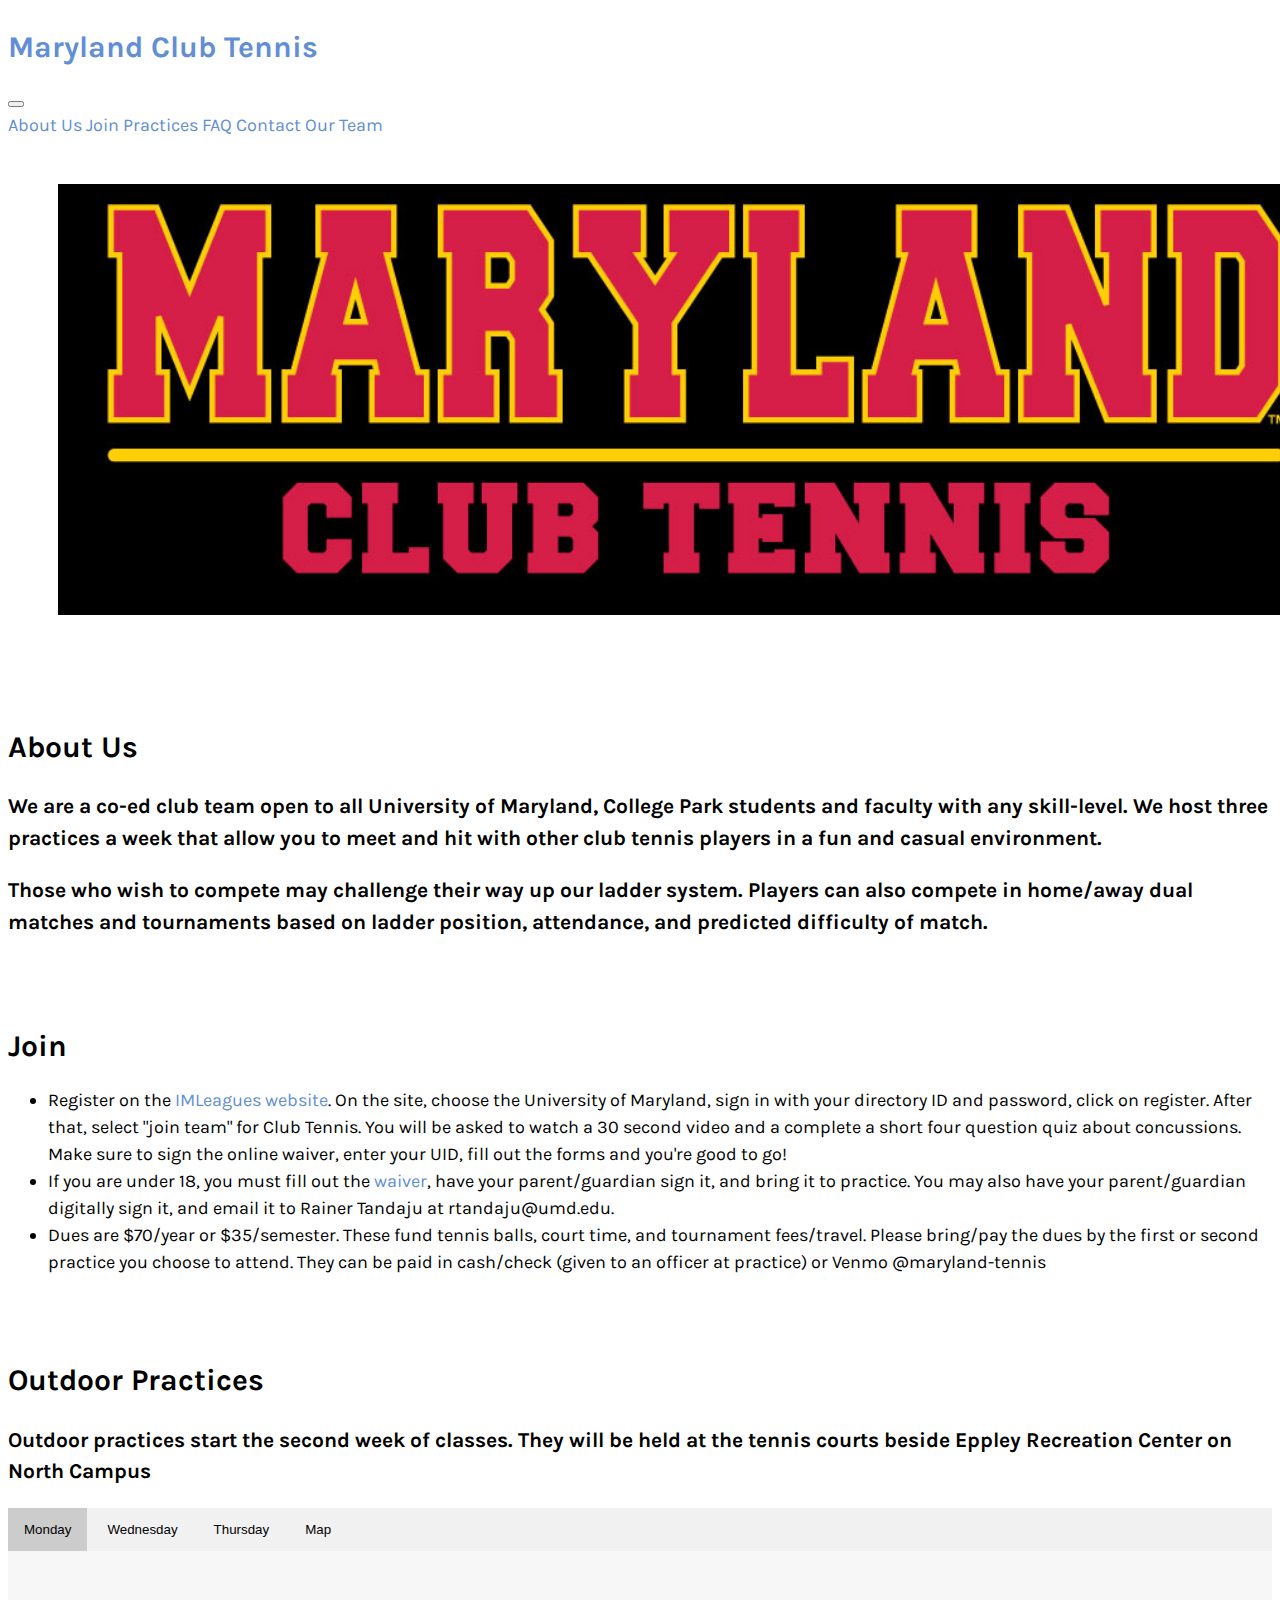
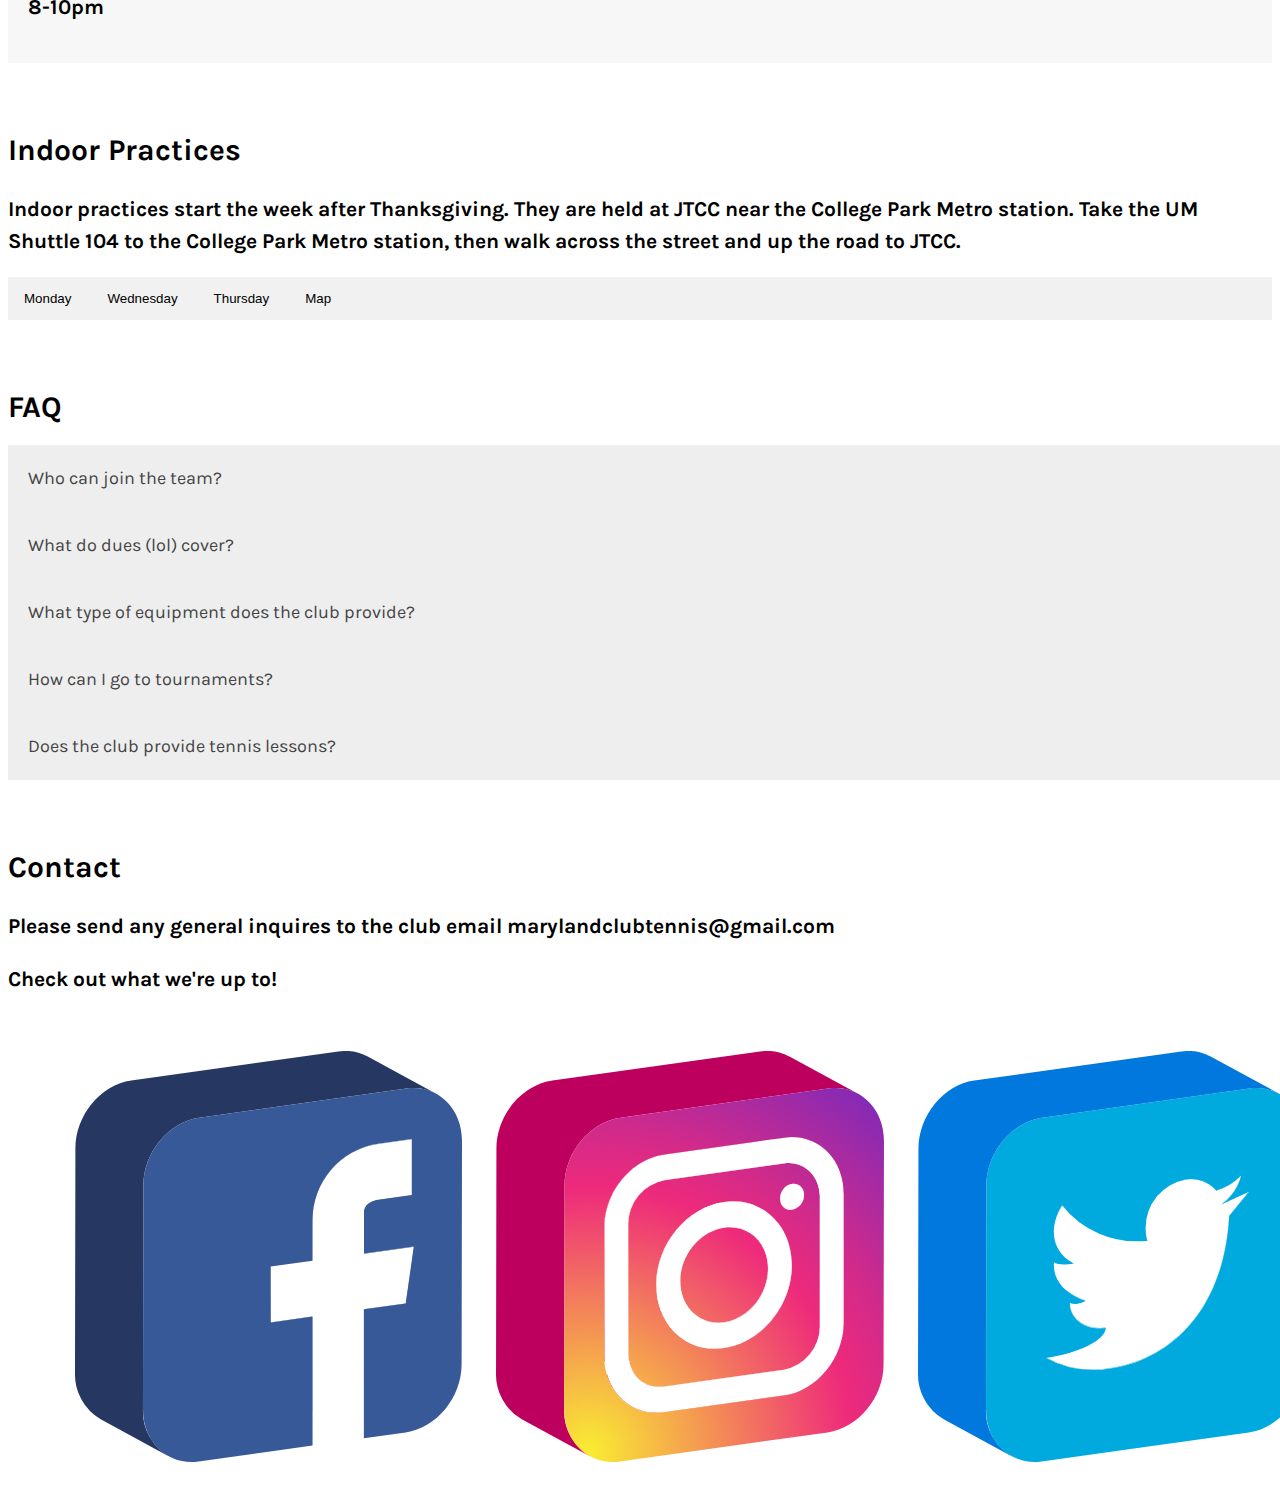
<file: index.html>
<!DOCTYPE html>
<html lang="en" dir="ltr">
  <head>
    <meta charset="utf-8">
    <title>Maryland Club Tennis</title>
    <link rel="stylesheet" href="https://stackpath.bootstrapcdn.com/bootstrap/4.1.3/css/bootstrap.min.css" integrity="sha384-MCw98/SFnGE8fJT3GXwEOngsV7Zt27NXFoaoApmYm81iuXoPkFOJwJ8ERdknLPMO" crossorigin="anonymous">
    <link href="https://fonts.googleapis.com/css?family=Karla:400,700" rel="stylesheet">

    <!-- responsive meta tag -->
    <meta name="viewport" content="width=device-width, initial-scale=1, shrink-to-fit=no">

    <link rel="stylesheet" href="./main.css">
  </head>
  <body>

    <!-- Navbar -->
  <nav class="navbar navbar-expand-lg navbar-light">
    <a class="navbar-brand" href="index.html"><h2>Maryland Club Tennis</h2></a>
    <button class="navbar-toggler" type="button" data-toggle="collapse" data-target="#navbarNavAltMarkup" aria-controls="navbarNavAltMarkup" aria-expanded="false" aria-label="Toggle navigation">
      <span class="navbar-toggler-icon"></span>
    </button>
    <div class="collapse navbar-collapse" id="navbarNavAltMarkup">
      <div class="navbar-nav">
        <a class="nav-item nav-link" href="#about">About Us</a>
        <a class="nav-item nav-link" href="#join">Join</a>
        <a class="nav-item nav-link" href="#practice">Practices</a>
        <a class="nav-item nav-link" href="#faq">FAQ</a>
        <a class="nav-item nav-link" href="#Contact">Contact</a>
        <a class="nav-item nav-link" href="ourteam.html">Our Team</a>
      </div>
    </div>
  </nav>

    <img src="./img/small_logo.jpg" class="responsive" vspace="15">

    <div class="container">
      <!-- About Us -->
      <section id="about">
        <h2>About Us</h2>
        <h3>We are a co-ed club team open to all University of Maryland, College Park students and faculty with any skill-level. We host three practices a week that allow you to meet and hit with other club tennis players in a fun and casual environment.</h3>
        <h3>Those who wish to compete may challenge their way up our ladder system.  Players can also compete in home/away dual matches and tournaments based on ladder position, attendance, and predicted difficulty of match.</h3>
      </section>

      <!-- Sign Up -->
      <section id="join">
        <h2>Join</h2>
        <ul class="a">
          <li>Register on the <a href="http://www.imleagues.com/spa/club/4395e0c781af4905a4088a9561509399/home" target="_blank">IMLeagues website</a>. On the site, choose the University of Maryland, sign in with your directory ID and password, click on register. After that, select "join team" for Club Tennis. You will be asked to watch a 30 second video and a complete a short four question quiz about concussions. Make sure to sign the online waiver, enter your UID, fill out the forms and you're good to go!</li>
          <li>If you are under 18, you must fill out the <a href="https://recwell.umd.edu/sites/recwell.umd.edu/files/18-19%20CS%20Paper%20Waiver.pdf" target="_blank"> waiver</a>, have your parent/guardian sign it, and bring it to practice. You may also have your parent/guardian digitally sign it, and email it to Rainer Tandaju at rtandaju@umd.edu.</li>
          <li>Dues are $70/year or $35/semester. These fund tennis balls, court time, and tournament fees/travel. Please bring/pay the dues by the first or second practice you choose to attend. They can be paid in cash/check (given to an officer at practice) or Venmo @maryland-tennis</li>
        </ul>
      </section>

      <!-- Outdoor Practice Tab Menu -->
      <section id="practice">
        <h2>Outdoor Practices</h2>
        <h3>Outdoor practices start the second week of classes. They will be held at the tennis courts beside Eppley Recreation Center on North Campus</h3>
        <!-- Tabs -->
        <div class="tab">
          <button id="defaultOpen" class="tablinks" tab="Out_Monday">Monday</button>
          <button class="tablinks" tab="Out_Wednesday">Wednesday</button>
          <button class="tablinks" tab="Out_Thursday">Thursday</button>
          <button class="tablinks" tab="Out_Map">Map</button>
        </div>

        <!-- Tab content -->
        <div id="Out_Monday" class="tabcontent">
          <h3>8-10pm</h3>
        </div>
        <div id="Out_Wednesday" class="tabcontent">
          <h3>8-10pm | This practice is reserved for beginners unless otherwise stated.</h3>
        </div>
        <div id="Out_Thursday" class="tabcontent">
          <h3>8-10pm</h3>
        </div>
        <div id="Out_Map" class="tabcontent">
          <iframe src="https://www.google.com/maps/embed?pb=!1m14!1m8!1m3!1d1550.4828181443713!2d-76.94849666578601!3d38.993280631551634!3m2!1i1024!2i768!4f13.1!3m3!1m2!1s0x89b7c69c0bff2b63%3A0xd633f21d5b2128e3!2s2a%2C+College+Park%2C+MD+20740!5e0!3m2!1sen!2sus!4v1543877246580" width="400" height="250" frameborder="0" style="border:0" allowfullscreen></iframe>
        </div>
      </section>

      <!-- Indoor Practice Tab Menu -->
      <section id="practice">
        <h2>Indoor Practices</h2>
        <h3>Indoor practices start the week after Thanksgiving. They are held at JTCC near the College Park Metro station. Take the UM Shuttle 104 to the College Park Metro station, then walk across the street and up the road to JTCC.</h3>
        <!-- Tabs -->
        <div class="tab">
          <button id="defaultOpen" class="tablinks" tab="In_Monday">Monday</button>
          <button class="tablinks" tab="In_Wednesday">Wednesday</button>
          <button class="tablinks" tab="In_Thursday">Thursday</button>
          <button class="tablinks" tab="In_Map">Map</button>
        </div>

        <!-- Tab content -->
        <div id="In_Monday" class="tabcontent">
          <h3>8:30pm-10:30pm</h3>
        </div>
        <div id="In_Wednesday" class="tabcontent">
          <h3>8:30pm-10:30pm</h3>
        </div>
        <div id="In_Thursday" class="tabcontent">
          <h3>8:30pm-10:30pm</h3>
        </div>
        <div id="In_Map" class="tabcontent">
          <iframe src="https://www.google.com/maps/embed?pb=!1m18!1m12!1m3!1d3101.65360157601!2d-76.92476268488389!3d38.977576979558386!2m3!1f0!2f0!3f0!3m2!1i1024!2i768!4f13.1!3m3!1m2!1s0x89b7c6b5e0cbe1e9%3A0x52216328648dfeb4!2sJTCC!5e0!3m2!1sen!2sus!4v1543878455774" width="400" height="250" frameborder="0" style="border:0" allowfullscreen></iframe>
        </div>
      </section>

      <!-- FAQ Accordian -->
      <section id="faq">
        <h2>FAQ</h2>
        <div class="question">Who can join the team?</div>
        <div class="answer">
          <p>You must be an affiliate of the University of Maryland, whether College Park, Shady Grove, or School of Medicine in Baltimore. This is indicated by a 7-digit University ID (UID) number.</p>
        </div>

        <div class="question">What do dues (lol) cover?</div>
        <div class="answer">
          <p>Dues are $35/semester or $70/year covers court time and balls during practices. In cases of tournament travel, players selected will be subsidized transportation and hotel costs (subject to change dependent on location of play). These are payable via check/cash to an officer, or via Venmo to @Maryland-Tennis.</p>
        </div>

        <div class="question">What type of equipment does the club provide?</div>
        <div class="answer">
          <p>We have a few racquets if you do not have your own. Balls will be provided at all practices, and we ask that you please return the balls at the end of practice!</p>
        </div>

        <div class="question">How can I go to tournaments?</div>
        <div class="answer">
          <p>We hold tryouts at the beginning of the school year in the fall to create a Challenge Ladder. This is not completely indicative tournament participation, as participation in practices will also be taken into consideration.</p>
        </div>

        <div class="question">Does the club provide tennis lessons?</div>
        <div class="answer">
          <p>No. We are a student run organization, with no coach. However, University Recreation & Wellness does provide instructional tennis programs. For more information on RecWell instructional sports programs, please visit their website. There are also a few members on the club who teach, simply inquire by emailing the club email and we can put you in contact with the right people.</p>
        </div>
      </section>

      <!-- Contact Us -->
      <section id="contact">
        <h2>Contact</h2>
        <h3>Please send any general inquires to the club email marylandclubtennis@gmail.com</h3>
        <h3>Check out what we're up to!</h3>

        <div class="row">
          <div class="column">
            <a href="https://www.facebook.com/groups/2201168228/"><img src="./img/fb.svg" class="responsive" alt="facebook" style="width:100%">
          </div>
          <div class="column">
            <a href="https://www.instagram.com/umdclubtennis/"><img src="./img/insta.svg" alt="instagram" style="width:100%">
          </div>
          <div class="column">
              <a href="https://www.twitter.com/umdclubtennis/"><img src="./img/twit.svg" alt="twitter" style="width:100%">
          </div>
        </div>
      </section>

    <script src="https://ajax.googleapis.com/ajax/libs/jquery/3.3.1/jquery.min.js"></script>
    <script src="https://code.jquery.com/jquery-3.2.1.slim.min.js" integrity="sha384-KJ3o2DKtIkvYIK3UENzmM7KCkRr/rE9/Qpg6aAZGJwFDMVNA/GpGFF93hXpG5KkN" crossorigin="anonymous"></script>
    <script src="https://cdnjs.cloudflare.com/ajax/libs/popper.js/1.12.9/umd/popper.min.js" integrity="sha384-ApNbgh9B+Y1QKtv3Rn7W3mgPxhU9K/ScQsAP7hUibX39j7fakFPskvXusvfa0b4Q" crossorigin="anonymous"></script>
    <script src="https://maxcdn.bootstrapcdn.com/bootstrap/4.0.0/js/bootstrap.min.js" integrity="sha384-JZR6Spejh4U02d8jOt6vLEHfe/JQGiRRSQQxSfFWpi1MquVdAyjUar5+76PVCmYl" crossorigin="anonymous"></script>
    <script src="https://ajax.googleapis.com/ajax/libs/jquery/3.3.1/jquery.min.js"></script>
    <script src="./main.js"></script>
  </body>
</html>
</file>
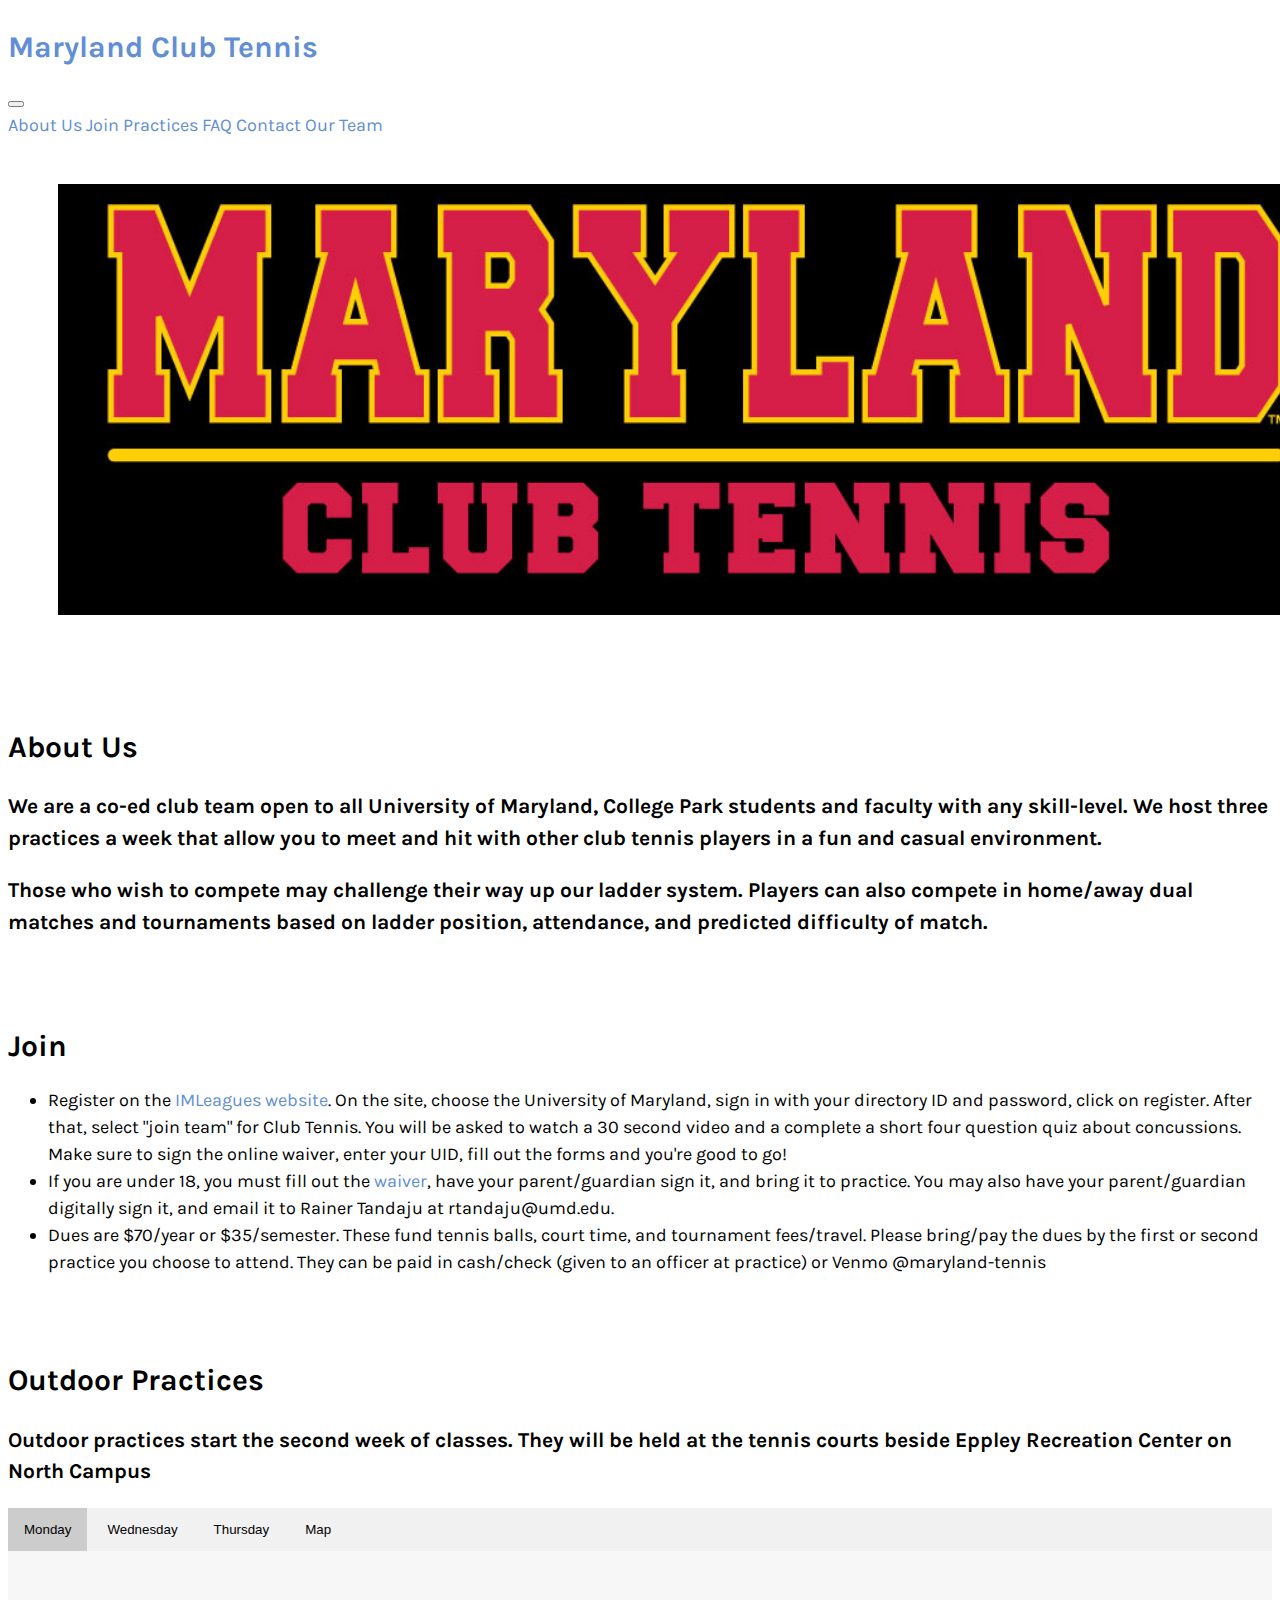
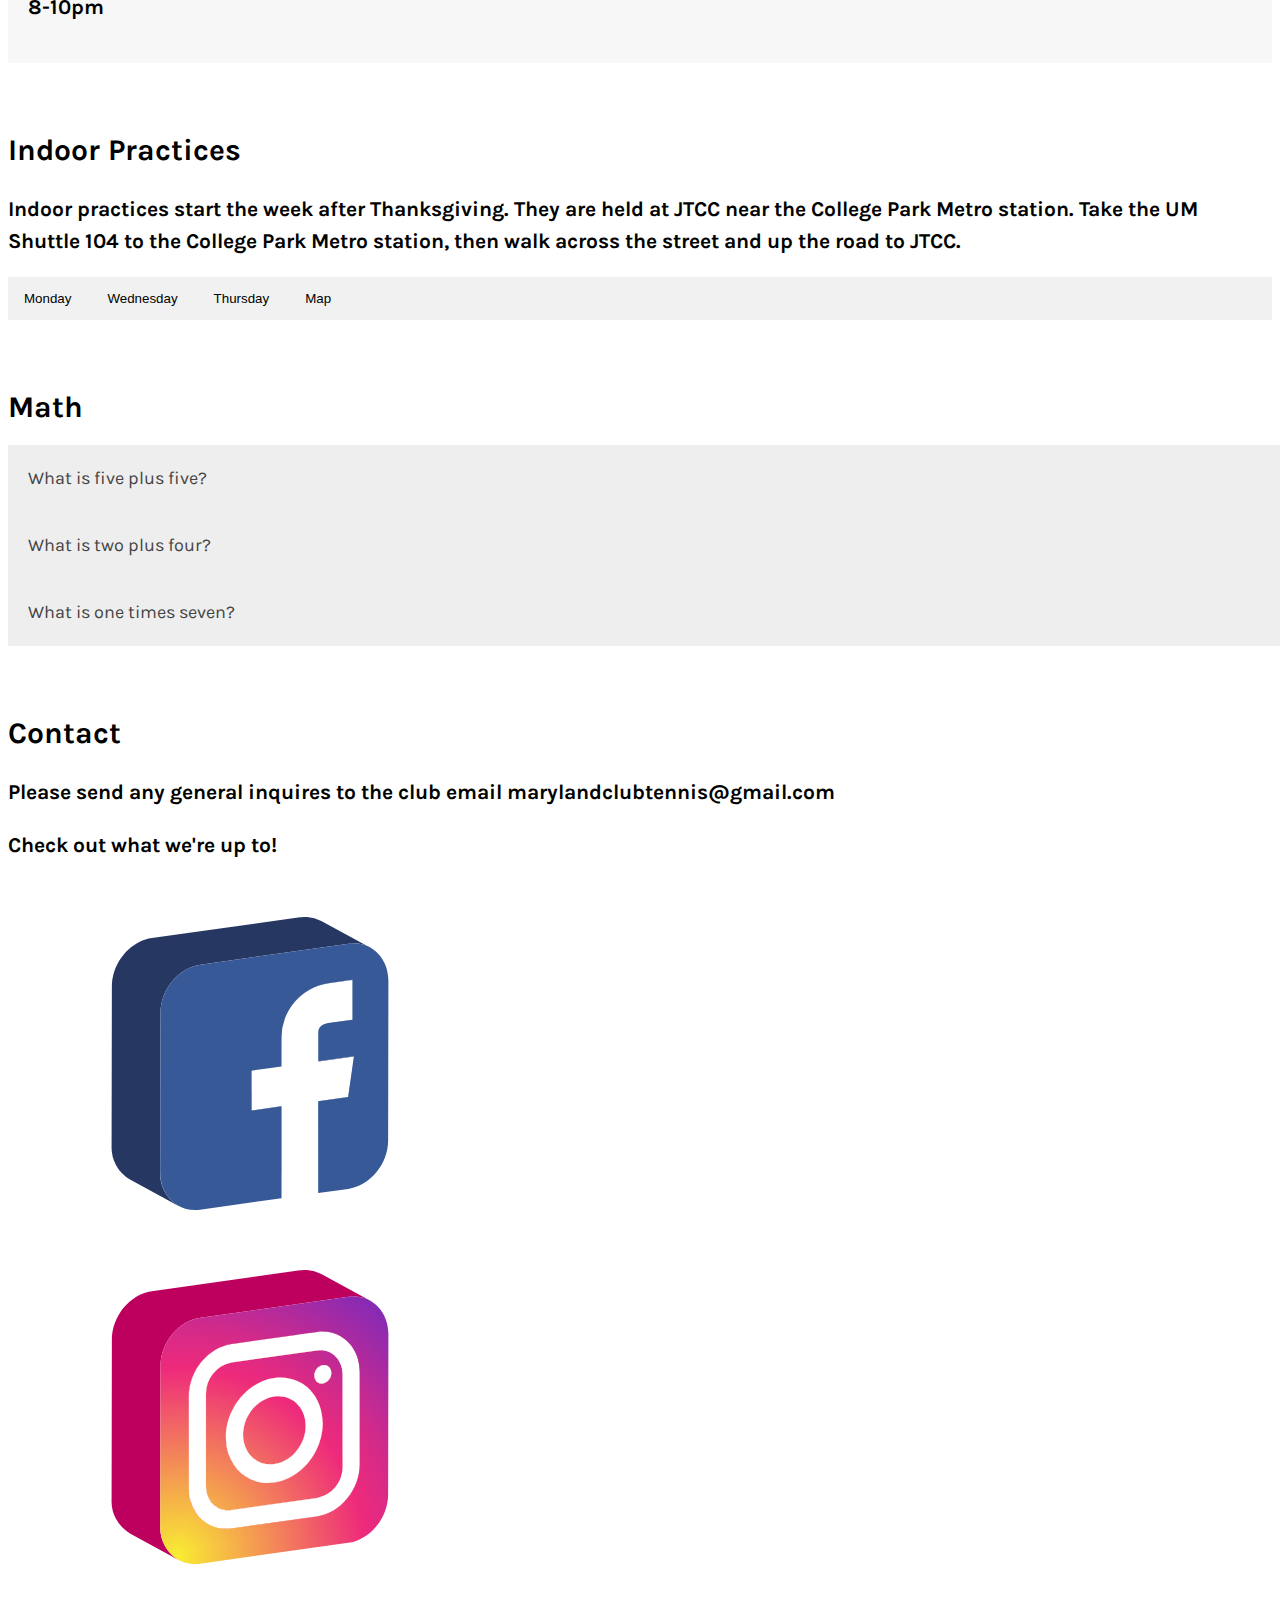
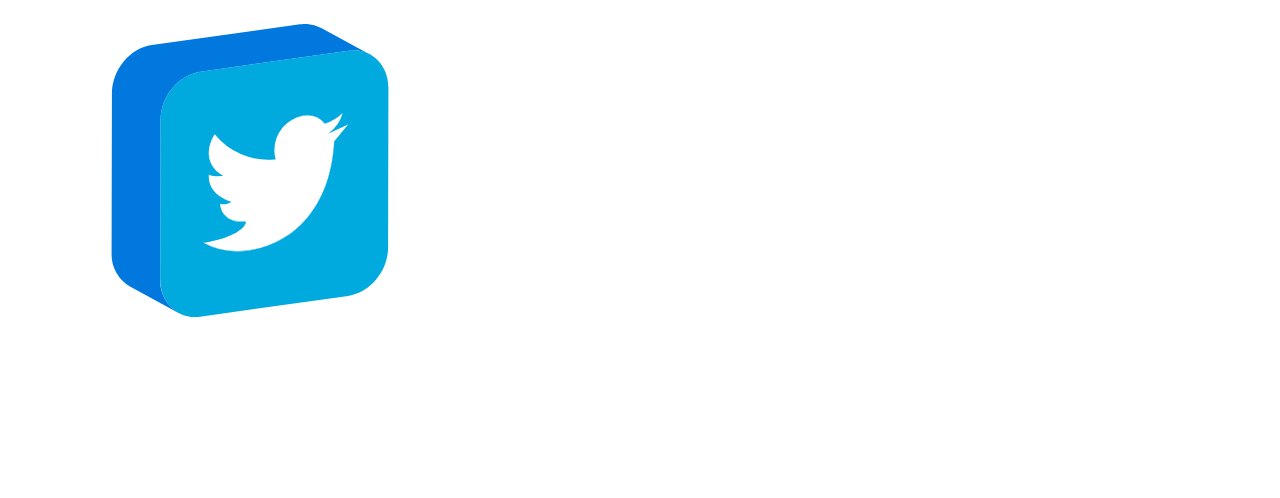
<file: main.html>
<!DOCTYPE html>
<html lang="en" dir="ltr">
  <head>
    <meta charset="utf-8">
    <title>Maryland Club Tennis</title>
    <link rel="stylesheet" href="https://stackpath.bootstrapcdn.com/bootstrap/4.1.3/css/bootstrap.min.css" integrity="sha384-MCw98/SFnGE8fJT3GXwEOngsV7Zt27NXFoaoApmYm81iuXoPkFOJwJ8ERdknLPMO" crossorigin="anonymous">
    <link href="https://fonts.googleapis.com/css?family=Karla:400,700" rel="stylesheet">

    <!-- responsive meta tag -->
    <meta name="viewport" content="width=device-width, initial-scale=1, shrink-to-fit=no">

    <link rel="stylesheet" href="./main.css">
  </head>
  <body>

    <!-- Navbar -->
  <nav class="navbar navbar-expand-lg navbar-light">
    <a class="navbar-brand" href="main.html"><h2>Maryland Club Tennis</h2></a>
    <button class="navbar-toggler" type="button" data-toggle="collapse" data-target="#navbarNavAltMarkup" aria-controls="navbarNavAltMarkup" aria-expanded="false" aria-label="Toggle navigation">
      <span class="navbar-toggler-icon"></span>
    </button>
    <div class="collapse navbar-collapse" id="navbarNavAltMarkup">
      <div class="navbar-nav">
        <a class="nav-item nav-link" href="#about">About Us</a>
        <a class="nav-item nav-link" href="#join">Join</a>
        <a class="nav-item nav-link" href="#practice">Practices</a>
        <a class="nav-item nav-link" href="#faq">FAQ</a>
        <a class="nav-item nav-link" href="#Contact">Contact</a>
        <a class="nav-item nav-link" href="ourteam.html">Our Team</a>
      </div>
    </div>
  </nav>

    <img src="./img/small_logo.jpg" class="responsive" vspace="15">

    <div class="container">
      <!-- About Us -->
      <section id="about">
        <h2>About Us</h2>
        <h3>We are a co-ed club team open to all University of Maryland, College Park students and faculty with any skill-level. We host three practices a week that allow you to meet and hit with other club tennis players in a fun and casual environment.</h3>
        <h3>Those who wish to compete may challenge their way up our ladder system.  Players can also compete in home/away dual matches and tournaments based on ladder position, attendance, and predicted difficulty of match.</h3>

      <!-- Sign Up -->
      <section id="join">
        <h2>Join</h2>
        <ul class="a">
          <li>Register on the <a href="http://www.imleagues.com/spa/club/4395e0c781af4905a4088a9561509399/home" target="_blank">IMLeagues website</a>. On the site, choose the University of Maryland, sign in with your directory ID and password, click on register. After that, select "join team" for Club Tennis. You will be asked to watch a 30 second video and a complete a short four question quiz about concussions. Make sure to sign the online waiver, enter your UID, fill out the forms and you're good to go!</li>
          <li>If you are under 18, you must fill out the <a href="https://recwell.umd.edu/sites/recwell.umd.edu/files/18-19%20CS%20Paper%20Waiver.pdf" target="_blank"> waiver</a>, have your parent/guardian sign it, and bring it to practice. You may also have your parent/guardian digitally sign it, and email it to Rainer Tandaju at rtandaju@umd.edu.</li>
          <li>Dues are $70/year or $35/semester. These fund tennis balls, court time, and tournament fees/travel. Please bring/pay the dues by the first or second practice you choose to attend. They can be paid in cash/check (given to an officer at practice) or Venmo @maryland-tennis</li>
        </ul>

      <!-- Outdoor Practice Tab Menu -->
      <section id="practice">
        <h2>Outdoor Practices</h2>
        <h3>Outdoor practices start the second week of classes. They will be held at the tennis courts beside Eppley Recreation Center on North Campus</h3>
        <!-- Tabs -->
        <div class="tab">
          <button id="defaultOpen" class="tablinks" tab="Out_Monday">Monday</button>
          <button class="tablinks" tab="Out_Wednesday">Wednesday</button>
          <button class="tablinks" tab="Out_Thursday">Thursday</button>
          <button class="tablinks" tab="Out_Map">Map</button>
        </div>

        <!-- Tab content -->
        <div id="Out_Monday" class="tabcontent">
          <h3>8-10pm</h3>
        </div>
        <div id="Out_Wednesday" class="tabcontent">
          <h3>8-10pm | This practice is reserved for beginners unless otherwise stated.</h3>
        </div>
        <div id="Out_Thursday" class="tabcontent">
          <h3>8-10pm</h3>
        </div>
        <div id="Out_Map" class="tabcontent">
          <iframe src="https://www.google.com/maps/embed?pb=!1m14!1m8!1m3!1d1550.4828181443713!2d-76.94849666578601!3d38.993280631551634!3m2!1i1024!2i768!4f13.1!3m3!1m2!1s0x89b7c69c0bff2b63%3A0xd633f21d5b2128e3!2s2a%2C+College+Park%2C+MD+20740!5e0!3m2!1sen!2sus!4v1543877246580" width="400" height="250" frameborder="0" style="border:0" allowfullscreen></iframe>
        </div>
      </section>

      <!-- Indoor Practice Tab Menu -->
      <section id="practice">
        <h2>Indoor Practices</h2>
        <h3>Indoor practices start the week after Thanksgiving. They are held at JTCC near the College Park Metro station. Take the UM Shuttle 104 to the College Park Metro station, then walk across the street and up the road to JTCC.</h3>
        <!-- Tabs -->
        <div class="tab">
          <button id="defaultOpen" class="tablinks" tab="In_Monday">Monday</button>
          <button class="tablinks" tab="In_Wednesday">Wednesday</button>
          <button class="tablinks" tab="In_Thursday">Thursday</button>
          <button class="tablinks" tab="In_Map">Map</button>
        </div>

        <!-- Tab content -->
        <div id="In_Monday" class="tabcontent">
          <h3>8:30pm-10:30pm</h3>
        </div>
        <div id="In_Wednesday" class="tabcontent">
          <h3>8:30pm-10:30pm</h3>
        </div>
        <div id="In_Thursday" class="tabcontent">
          <h3>8:30pm-10:30pm</h3>
        </div>
        <div id="In_Map" class="tabcontent">
          <iframe src="https://www.google.com/maps/embed?pb=!1m18!1m12!1m3!1d3101.65360157601!2d-76.92476268488389!3d38.977576979558386!2m3!1f0!2f0!3f0!3m2!1i1024!2i768!4f13.1!3m3!1m2!1s0x89b7c6b5e0cbe1e9%3A0x52216328648dfeb4!2sJTCC!5e0!3m2!1sen!2sus!4v1543878455774" width="400" height="250" frameborder="0" style="border:0" allowfullscreen></iframe>
        </div>
      </section>

      <section id="math">
        <h2>Math</h2>
        <div class="question">What is five plus five?</div>
        <div class="answer">
          <p>The answer is ten.</p>
        </div>

        <div class="question">What is two plus four?</div>
        <div class="answer">
          <p>The answer is six.</p>
        </div>

        <div class="question">What is one times seven?</div>
        <div class="answer">
          <p>The answer is seven.</p>
        </div>
      </section>

      <!-- FAQ Accordian -->
      <!-- <section id="faq">
        <h2>FAQ</h2>
        <div class="question">Who can join the team?</div>
        <div class="answer">
          <p>You must be an affiliate of the University of Maryland, whether College Park, Shady Grove, or School of Medicine in Baltimore. This is indicated by a 7-digit University ID (UID) number.</p>
        </div>

        <div class="question">What do dues cover?</div>
        <div class="answer">
          <p>Dues are $35/semester or $70/year covers court time and balls during practices. In cases of tournament travel, players selected will be subsidized transportation and hotel costs (subject to change dependent on location of play). These are payable via check/cash to an officer, or via Venmo to @Maryland-Tennis.</p>
        </div>

        <div class="question">What type of equipment does the club provide?</div>
        <div class="answer">
          <p>We have a few racquets if you do not have your own. Balls will be provided at all practices, and we ask that you please return the balls at the end of practice!</p>
        </div>

        <div class="question">How can I go to tournaments?</div>
        <div class="answer">
          <p>We hold tryouts at the beginning of the school year in the fall to create a Challenge Ladder. This is not completely indicative tournament participation, as participation in practices will also be taken into consideration.</p>
        </div>

        <div class="question">Does the club provide tennis lessons?</div>
        <div class="answer">
          <p>No. We are a student run organization, with no coach. However, University Recreation & Wellness does provide instructional tennis programs. For more information on RecWell instructional sports programs, please visit their website. There are also a few members on the club who teach, simply inquire by emailing the club email and we can put you in contact with the right people.</p>
        </div>
      </section> -->

      <!-- Contact Us -->
      <section id="contact">
        <h2>Contact</h2>
        <h3>Please send any general inquires to the club email marylandclubtennis@gmail.com</h3>
        <h3>Check out what we're up to!</h3>

        <figure class="column">
          <a href="https://www.facebook.com/groups/2201168228/"><img src="./img/fb.svg" alt="facebook" style="width:25%">
            <a href="https://www.instagram.com/umdclubtennis/"><img src="./img/insta.svg" alt="instagram" style="width:25%">
          <a href="https://www.twitter.com/umdclubtennis/"><img src="./img/twit.svg" alt="twitter" style="width:25%">
        </figure>

    </div>

    <script src="https://ajax.googleapis.com/ajax/libs/jquery/3.3.1/jquery.min.js"></script>
    <script src="https://code.jquery.com/jquery-3.2.1.slim.min.js" integrity="sha384-KJ3o2DKtIkvYIK3UENzmM7KCkRr/rE9/Qpg6aAZGJwFDMVNA/GpGFF93hXpG5KkN" crossorigin="anonymous"></script>
    <script src="https://cdnjs.cloudflare.com/ajax/libs/popper.js/1.12.9/umd/popper.min.js" integrity="sha384-ApNbgh9B+Y1QKtv3Rn7W3mgPxhU9K/ScQsAP7hUibX39j7fakFPskvXusvfa0b4Q" crossorigin="anonymous"></script>
    <script src="https://maxcdn.bootstrapcdn.com/bootstrap/4.0.0/js/bootstrap.min.js" integrity="sha384-JZR6Spejh4U02d8jOt6vLEHfe/JQGiRRSQQxSfFWpi1MquVdAyjUar5+76PVCmYl" crossorigin="anonymous"></script>

    <script src="./main.js"></script>
  </body>
</html>
</file>
<file: main.css>
/* -----------------------------------------------------------------------------
 * Accordian
 * -----------------------------------------------------------------------------
 */

 .question {
   background-color: #eee;
   color: #444;
   cursor: pointer;
   padding: 2rem;
   width: 100%;
   transition: ease all .3s;
 }

 /*
  * Adds a bg color to the question if clicked on (if it has .active class) and
  * if you hover over it
  */
 .question.active, .question:hover {
   background-color: #ccc;
 }

 .answer {
   padding: 2rem;
   background-color: white;
   display: none;
   overflow: hidden;
 }

/* -----------------------------------------------------------------------------
* Tabs
* -----------------------------------------------------------------------------
*/

.tab {
  background-color: #f1f1f1;
}

.tab button {
  background-color: transparent;
  border: none;
  outline: none;
  cursor: pointer;
  padding: 1.4rem 1.6rem;
  transition: ease all 0.3s;
}

/* Change background color of buttons on hover */
.tab button:hover {
  background-color: #ddd;
}

/* Create an active/current tablink class */
.tab button.active {
  background-color: #ccc;
}

.tabcontent {
  display: none;
  padding: 2rem;
  background-color: #f7f7f7;
  border-top: none;
}


/* -----------------------------------------------------------------------------
 * Things that matter but are less cool
 * -----------------------------------------------------------------------------
 */

html {
  font-size: 62.5%;
  scroll-behavior: smooth;
}

a {
	text-decoration: none;
	color:  #628ed6;

	&.link {
		color: grey;
	}

	&:hover {
		opacity: 0.5;
	}

	&:active {
		color: #5994f7;
	}
}


body {
  font-size: 1.8rem;
  line-height: 1.5;
  font-family: 'Karla', sans-serif;
}

h1 {
  font-size: 4rem;
  margin-bottom: 1.5rem;
  font-weight: bold;
}

h3 {
  margin-bottom: 2rem;
}

.responsive {
    width: 100%;
    height: auto;
}

section {
  padding: 4rem 0rem 0rem;
}

section:last-child {
  padding-bottom: 4rem;
}

img {
  padding: 30px 50px;
  display: block;

  &:hover {
		opacity: 0.5;
	}
}

.responsive {
    width: 100%;
    height: auto;
}

.row {
    display: flex;
}

/* Create three equal columns that sits next to each other */
.column {
    flex: 33.33%;
    padding: 5px;
}

.hero {
  padding: 20rem 1.5rem;
  color: white;
  width: 100%;
  display: flex;
  justify-content: center;
  align-items: center;
  background-color: #a6a6a6;
  text-align: center;
}

.hero h1 {
  font-size: 5.5rem;
}
.hero h2 {
  font-size: 2.6rem;
  margin: 0;
  font-weight: normal;
}

h2 {
  font-size: 3rem;
  font-weight: bold;
  margin-bottom: 1.5rem;
}
</file>
